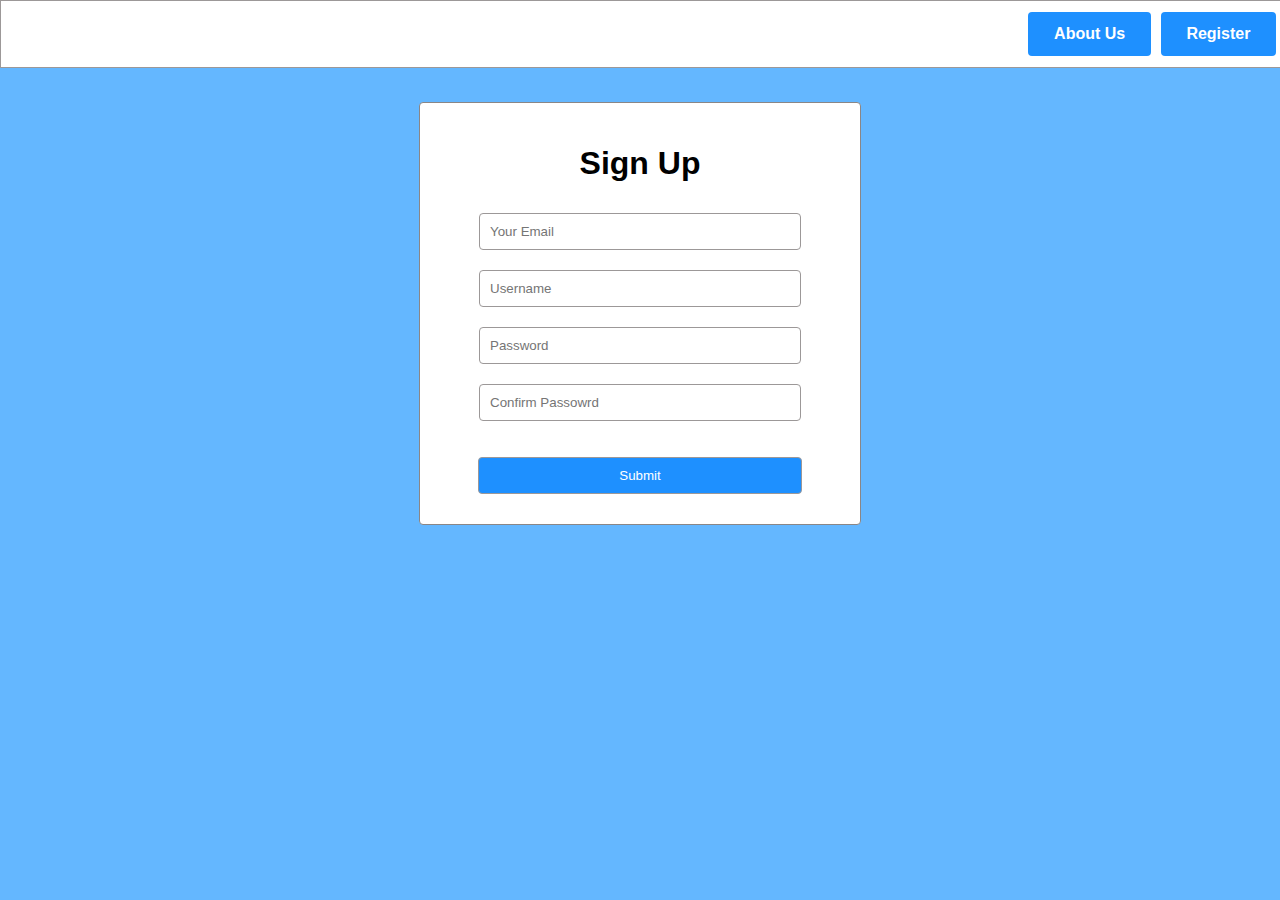
<file: index.html>
<!DOCTYPE html>
<html lang="en">
<head>
    <meta charset="UTF-8">
    <meta http-equiv="X-UA-Compatible" content="IE=edge">
    <meta name="viewport" content="width=device-width, initial-scale=1.0">
    <link type="text/css" rel="stylesheet" href="main.css">
    <title>Sign Up</title>
</head>
<body>
    <nav>
        <a href="#" class="nav-link"><strong>Register</strong></a>
        <a href="#" class="nav-link"><strong>About Us</strong></a>
    </nav>
    <div class="Sign-Up-Form">
        <h1>Sign Up</h1>
        <form>
            <input type="email" class="input-box" placeholder="Your Email">
            <input type="username" class="input-box" placeholder="Username">
            <input type="password" class="input-box" placeholder="Password">
            <input type="password" class="input-box" placeholder="Confirm Passowrd">
            <p></p>
            <button id="submit-button" type="submit" class="submit-btn">Submit</button>
        </form>
    </div>
</body>
</html>
</file>
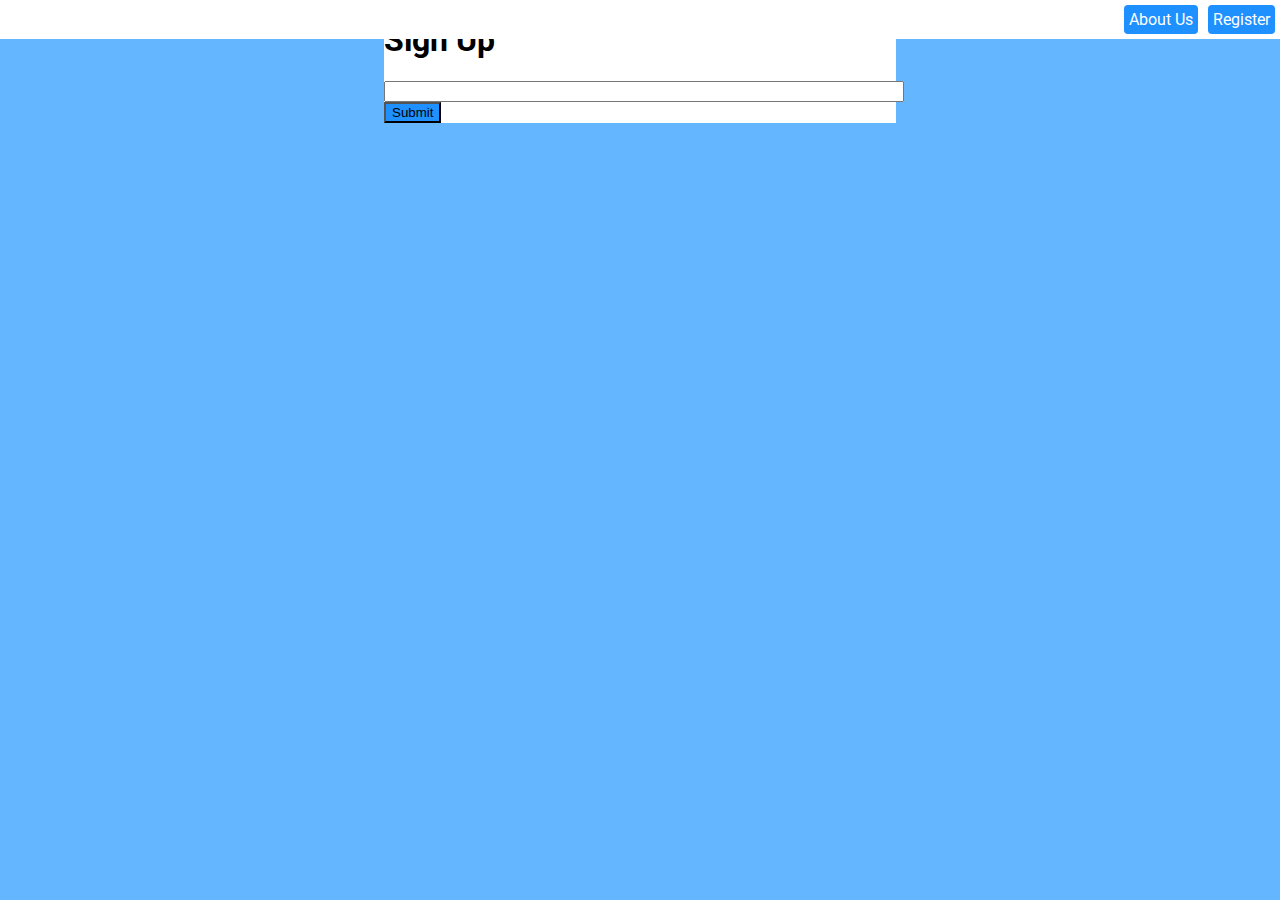
<file: 01index.html>
<!DOCTYPE html>
<html lang="en">
<head>
    <meta charset="UTF-8">
    <meta http-equiv="X-UA-Compatible" content="IE=edge">
    <meta name="viewport" content="width=device-width, initial-scale=1.0">
    <link type="text/css" rel="stylesheet" href="styles.css">
    <link rel="preconnect" href="https://fonts.gstatic.com">
<link href="https://fonts.googleapis.com/css2?family=Roboto&display=swap" rel="stylesheet">
    <title>HTML Forms</title>
</head>
<body>
    <nav>
        <a href="#" class="nav-link">Register</a>
        <a href="#" class="nav-link">About Us</a>
    </nav>
    <div class="form-wrapper">
        <h1>Sign Up</h1>
        <form>  
            <input class="form-input" type="email" name="email" />
            <button id="submit-button" type="submit">Submit</button>
        </form>
    </div>
</body>
</html>
</file>
<file: main.css>
Body {
    margin: 0;
    padding: 0;
    font-family: sans-serif;
    background-color: #64b7ff
}

nav {
    position: fixed;
    top: 0;
    left: 0;
    width: 100vw;
    background-color: white;
    border: 1px solid rgb(156, 152, 152);
    padding-bottom: .5%;
    padding-top: .5%;
}

.nav-link {
    color: white;
    margin: 5px;
    float: right;
    position: relative;
    right: 0;
    background-color:dodgerblue;
    text-decoration: none;
    padding: 10px;
    padding-right: 2%;
    padding-left: 2%;
    padding-bottom: 1%;
    padding-top: 1%;
    border-radius: 4px;
}

.Sign-Up-Form {
    width: 400px;
    box-shadow: 0 0 3px rbga(0,0,0,0.3);
    border-radius: 4px;
    background-color: white;
    border: 1px solid rgb(138, 134, 134);
    padding: 20px;
    margin: 8% auto 0;
    text-align: center;
}

.input-box{
    border-radius: 4px;
    padding: 10px;
    margin: 10px 0;
    width: 75%;
    border: 1px solid rgb(156, 152, 152);
    outline: none;
}

.submit-btn {
    border-radius: 4px;
    padding: 10px;
    margin: 10px 0;
    width: 81%;
    color: white;
    background-color: dodgerblue;
    border: 1px solid rgb(156, 152, 152);
    outline: none;
    cursor: pointer;
}
</file>
<file: styles.css>
html {
    font-family: 'Roboto', sans-serif;
    box-sizing: border-box;
}
body {
    background-color: #64b7ff;
}
nav {
    position: fixed;
    top: 0;
    left: 0;
    width: 100vw;
    background-color: white;
}
.nav-link {
    color: white;
    margin: 5px;
    float: right;
    position: relative;
    right: 0;
    background-color: dodgerblue;
    text-decoration: none;
    padding: 5px;
    border-radius: 4px;
}
.form-wrapper {
    margin-top: 40px;
    background-color: white;
    width: 40vw;
    margin: 0 auto;
}
.form-input {
    width: 100%;
}
#submit-button {
    background-color: dodgerblue;
}
</file>
